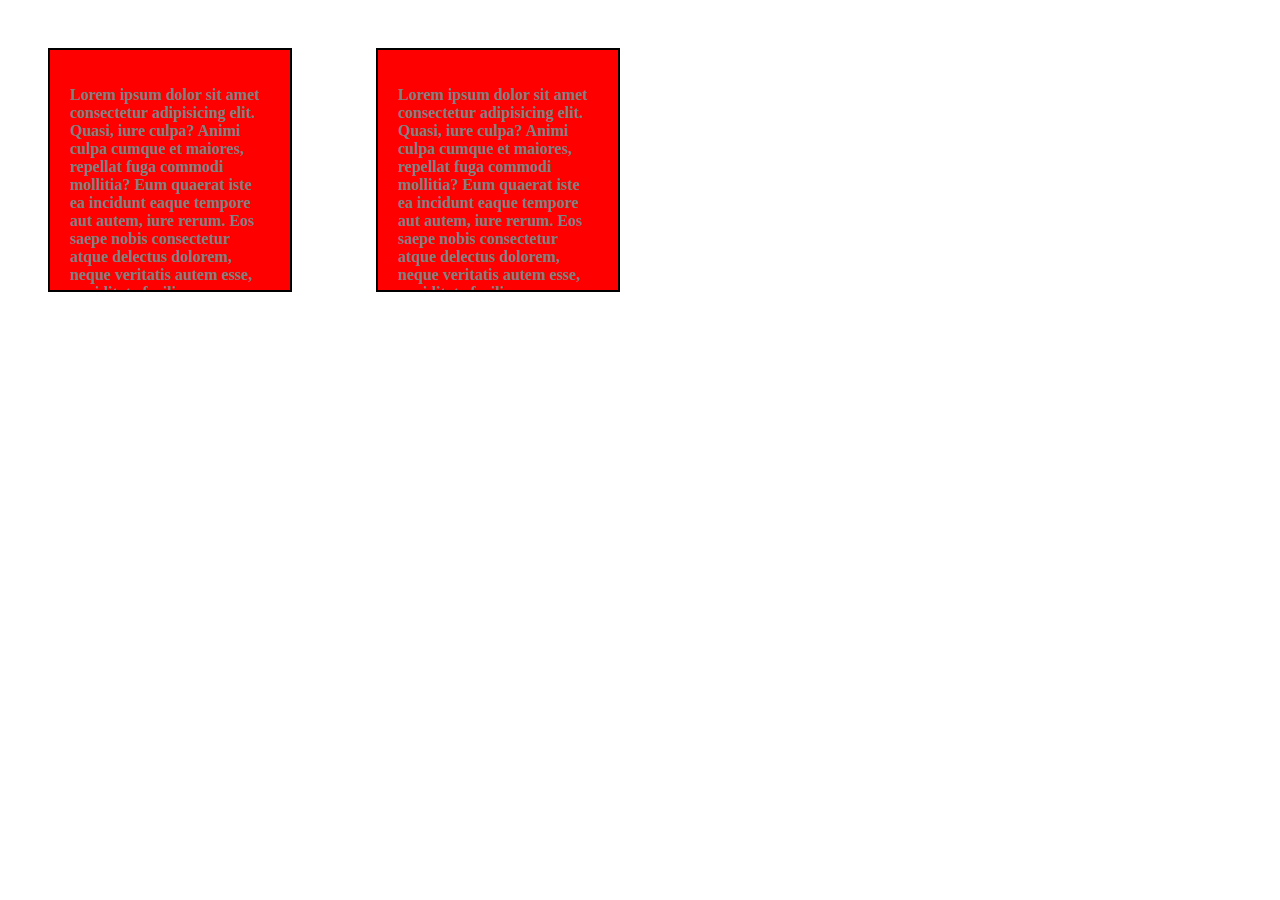
<file: index.html>
<!DOCTYPE html>
<html>
	<head>
		<meta charset="UTF-8">

		<link rel="stylesheet" href="css/style.css">
	</head>
	<body>
		<div>
			<p>
				Lorem ipsum, dolor sit amet consectetur adipisicing elit. Voluptatem aperiam corrupti dignissimos magni magnam iusto quae consequatur eveniet vero consequuntur earum non totam dolorum culpa officia, cumque, hic praesentium at.
			</p>
		</div>
		<div>
			<p>
				Lorem ipsum dolor sit amet consectetur adipisicing elit. Quasi, iure culpa? Animi culpa cumque et maiores, repellat fuga commodi mollitia? Eum quaerat iste ea incidunt eaque tempore aut autem, iure rerum. Eos saepe nobis consectetur atque delectus dolorem, neque veritatis autem esse, cupiditate facilis necessitatibus odio iusto velit excepturi ad suscipit provident nisi adipisci! Suscipit quibusdam animi aliquid ullam provident blanditiis quae. Atque qui at tempora reiciendis corporis molestias quas maxime vel, explicabo eos culpa saepe molestiae fugiat expedita ipsum repudiandae nostrum assumenda corrupti aliquam perferendis. Beatae ipsa nihil incidunt, quidem quos labore in hic dolorem obcaecati possimus quibusdam reprehenderit.
			</p>
			<p>
				Lorem ipsum dolor sit amet consectetur adipisicing elit. Quasi, iure culpa? Animi culpa cumque et maiores, repellat fuga commodi mollitia? Eum quaerat iste ea incidunt eaque tempore aut autem, iure rerum. Eos saepe nobis consectetur atque delectus dolorem, neque veritatis autem esse, cupiditate facilis necessitatibus odio iusto velit excepturi ad suscipit provident nisi adipisci! Suscipit quibusdam animi aliquid ullam provident blanditiis quae. Atque qui at tempora reiciendis corporis molestias quas maxime vel, explicabo eos culpa saepe molestiae fugiat expedita ipsum repudiandae nostrum assumenda corrupti aliquam perferendis. Beatae ipsa nihil incidunt, quidem quos labore in hic dolorem obcaecati possimus quibusdam reprehenderit.
			</p>
			<p>
				Lorem ipsum dolor sit amet consectetur adipisicing elit. Quasi, iure culpa? Animi culpa cumque et maiores, repellat fuga commodi mollitia? Eum quaerat iste ea incidunt eaque tempore aut autem, iure rerum. Eos saepe nobis consectetur atque delectus dolorem, neque veritatis autem esse, cupiditate facilis necessitatibus odio iusto velit excepturi ad suscipit provident nisi adipisci! Suscipit quibusdam animi aliquid ullam provident blanditiis quae. Atque qui at tempora reiciendis corporis molestias quas maxime vel, explicabo eos culpa saepe molestiae fugiat expedita ipsum repudiandae nostrum assumenda corrupti aliquam perferendis. Beatae ipsa nihil incidunt, quidem quos labore in hic dolorem obcaecati possimus quibusdam reprehenderit.
			</p>
		</div>
		<div>
			<p>
				Lorem ipsum dolor sit amet consectetur adipisicing elit. Quasi, iure culpa? Animi culpa cumque et maiores, repellat fuga commodi mollitia? Eum quaerat iste ea incidunt eaque tempore aut autem, iure rerum. Eos saepe nobis consectetur atque delectus dolorem, neque veritatis autem esse, cupiditate facilis necessitatibus odio iusto velit excepturi ad suscipit provident nisi adipisci! Suscipit quibusdam animi aliquid ullam provident blanditiis quae. Atque qui at tempora reiciendis corporis molestias quas maxime vel, explicabo eos culpa saepe molestiae fugiat expedita ipsum repudiandae nostrum assumenda corrupti aliquam perferendis. Beatae ipsa nihil incidunt, quidem quos labore in hic dolorem obcaecati possimus quibusdam reprehenderit.
			</p>
			<p>
				Lorem ipsum dolor sit amet consectetur adipisicing elit. Quasi, iure culpa? Animi culpa cumque et maiores, repellat fuga commodi mollitia? Eum quaerat iste ea incidunt eaque tempore aut autem, iure rerum. Eos saepe nobis consectetur atque delectus dolorem, neque veritatis autem esse, cupiditate facilis necessitatibus odio iusto velit excepturi ad suscipit provident nisi adipisci! Suscipit quibusdam animi aliquid ullam provident blanditiis quae. Atque qui at tempora reiciendis corporis molestias quas maxime vel, explicabo eos culpa saepe molestiae fugiat expedita ipsum repudiandae nostrum assumenda corrupti aliquam perferendis. Beatae ipsa nihil incidunt, quidem quos labore in hic dolorem obcaecati possimus quibusdam reprehenderit.
			</p>
			<p>
				Lorem ipsum dolor sit amet consectetur adipisicing elit. Quasi, iure culpa? Animi culpa cumque et maiores, repellat fuga commodi mollitia? Eum quaerat iste ea incidunt eaque tempore aut autem, iure rerum. Eos saepe nobis consectetur atque delectus dolorem, neque veritatis autem esse, cupiditate facilis necessitatibus odio iusto velit excepturi ad suscipit provident nisi adipisci! Suscipit quibusdam animi aliquid ullam provident blanditiis quae. Atque qui at tempora reiciendis corporis molestias quas maxime vel, explicabo eos culpa saepe molestiae fugiat expedita ipsum repudiandae nostrum assumenda corrupti aliquam perferendis. Beatae ipsa nihil incidunt, quidem quos labore in hic dolorem obcaecati possimus quibusdam reprehenderit.
			</p>
		</div>
	</body>
</html>
</file>
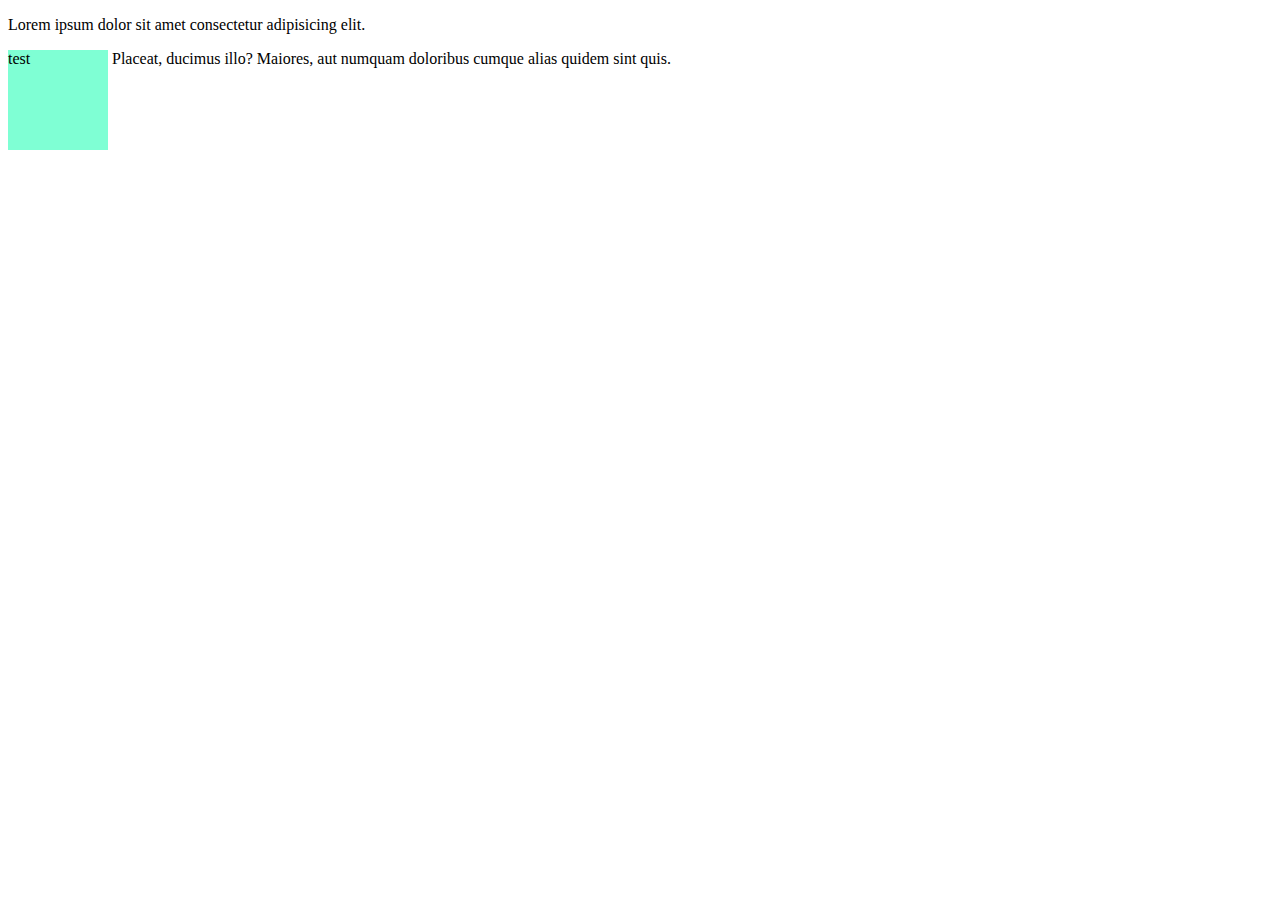
<file: page2.html>
<!DOCTYPE html>
<html lang="en">

<head>
	<meta charset="UTF-8">

	<link rel="stylesheet" href="css/page2.css">
</head>

<body>
	<p>
		Lorem ipsum dolor sit amet consectetur adipisicing elit. <div>test</div>
		Placeat, ducimus illo? Maiores, aut numquam doloribus cumque alias quidem sint quis.
	</p>
</body>

</html>
</file>
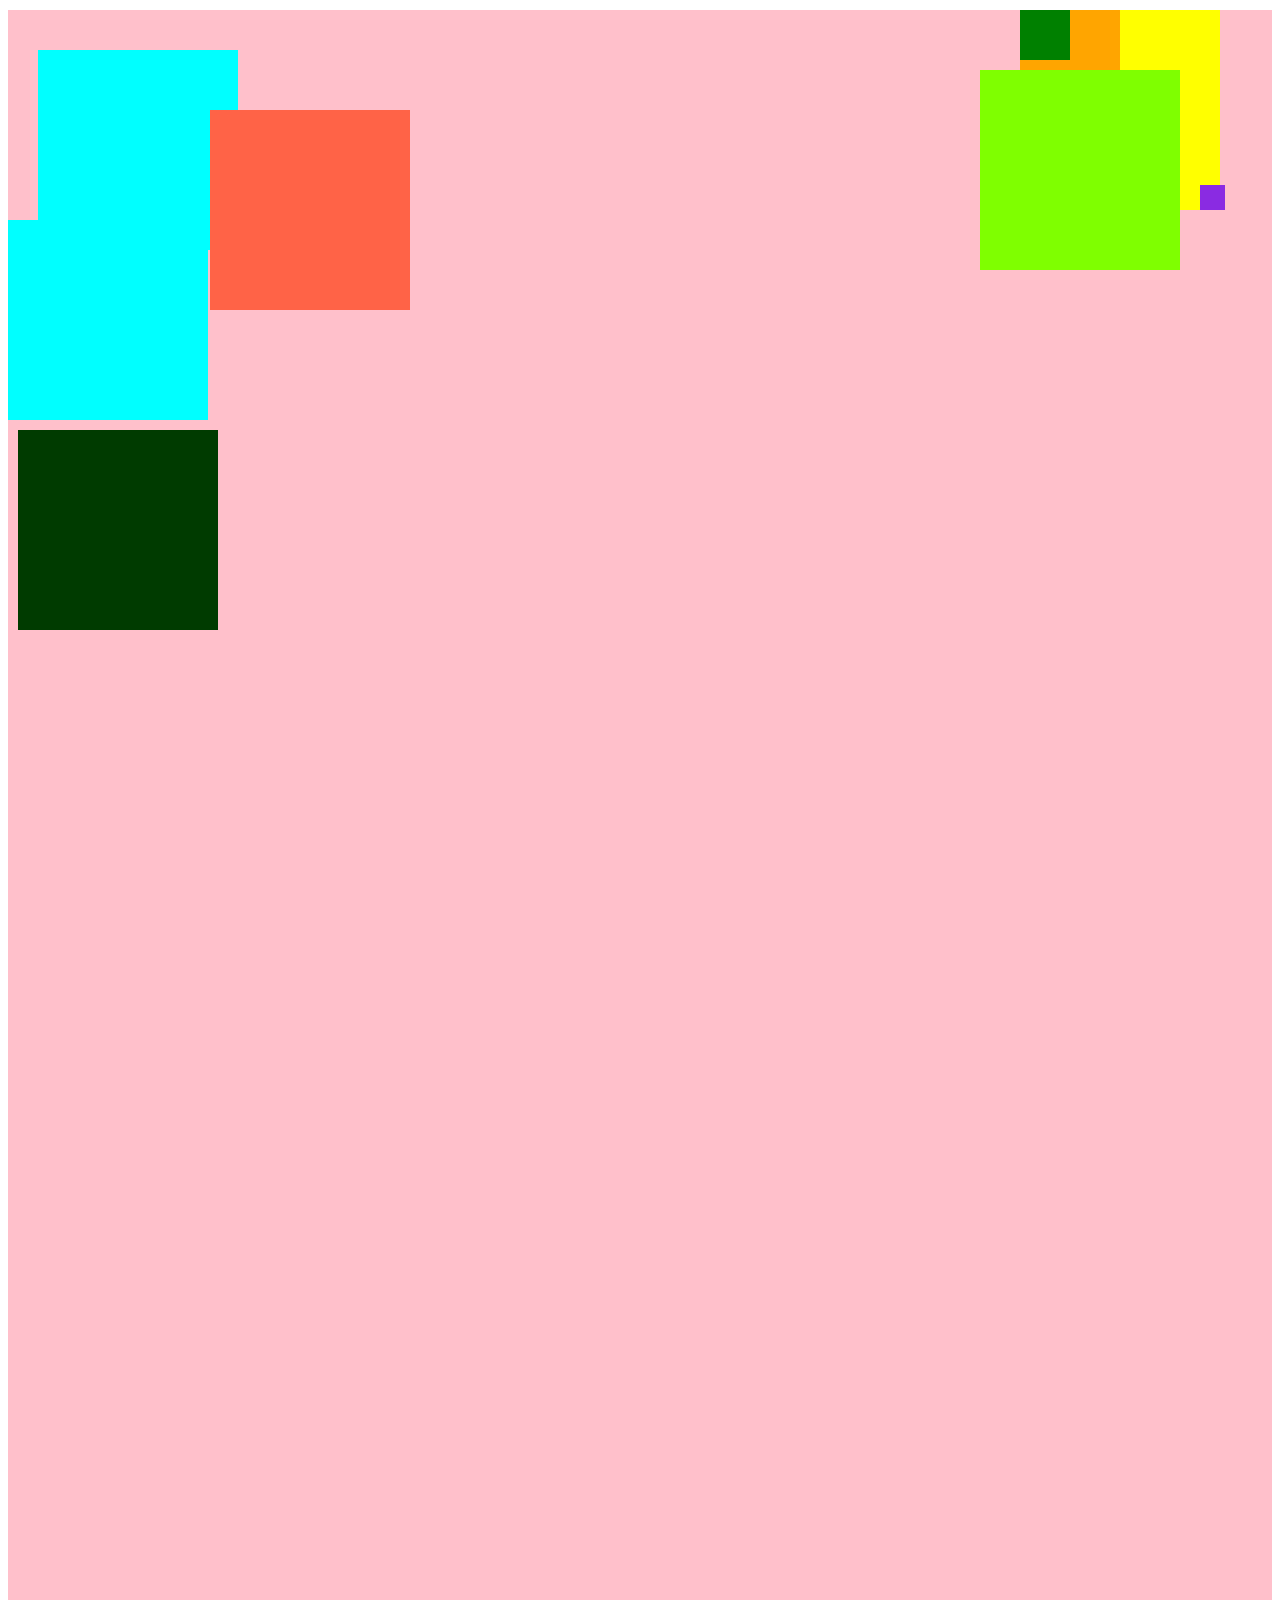
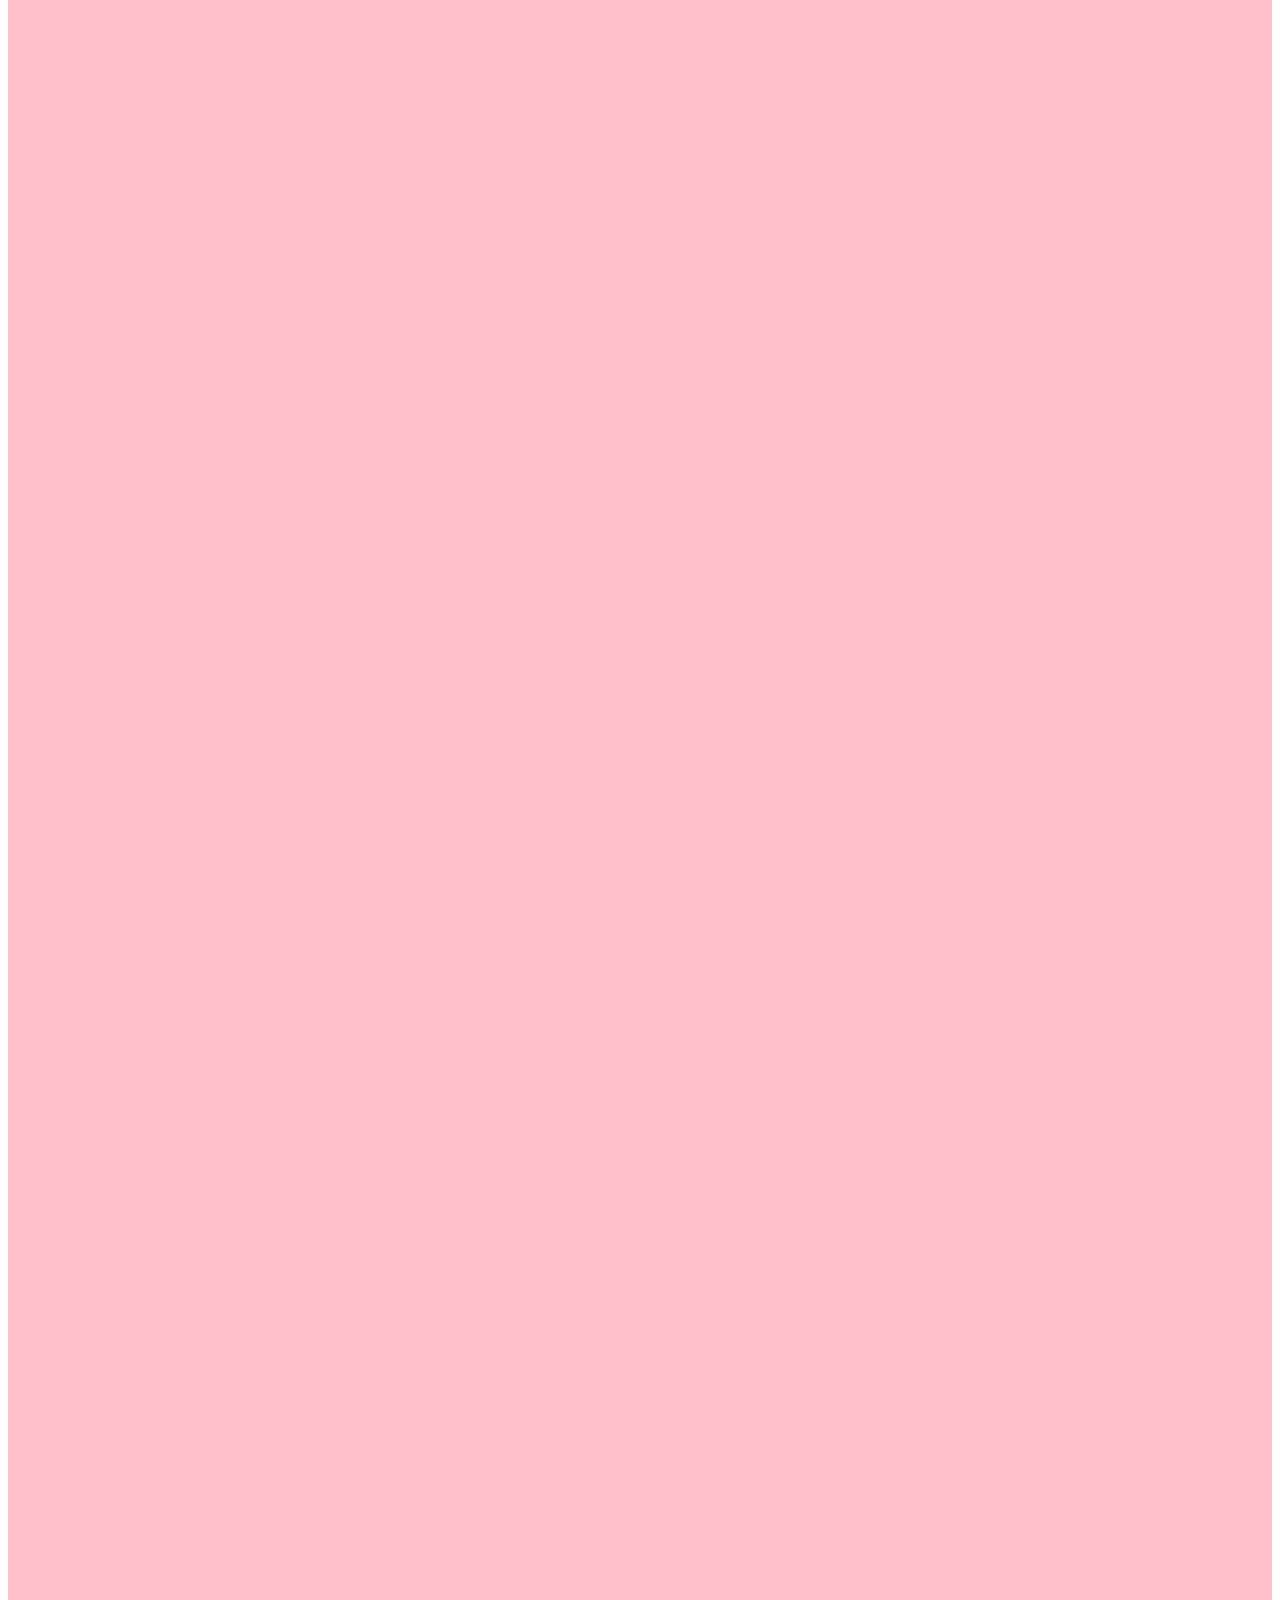
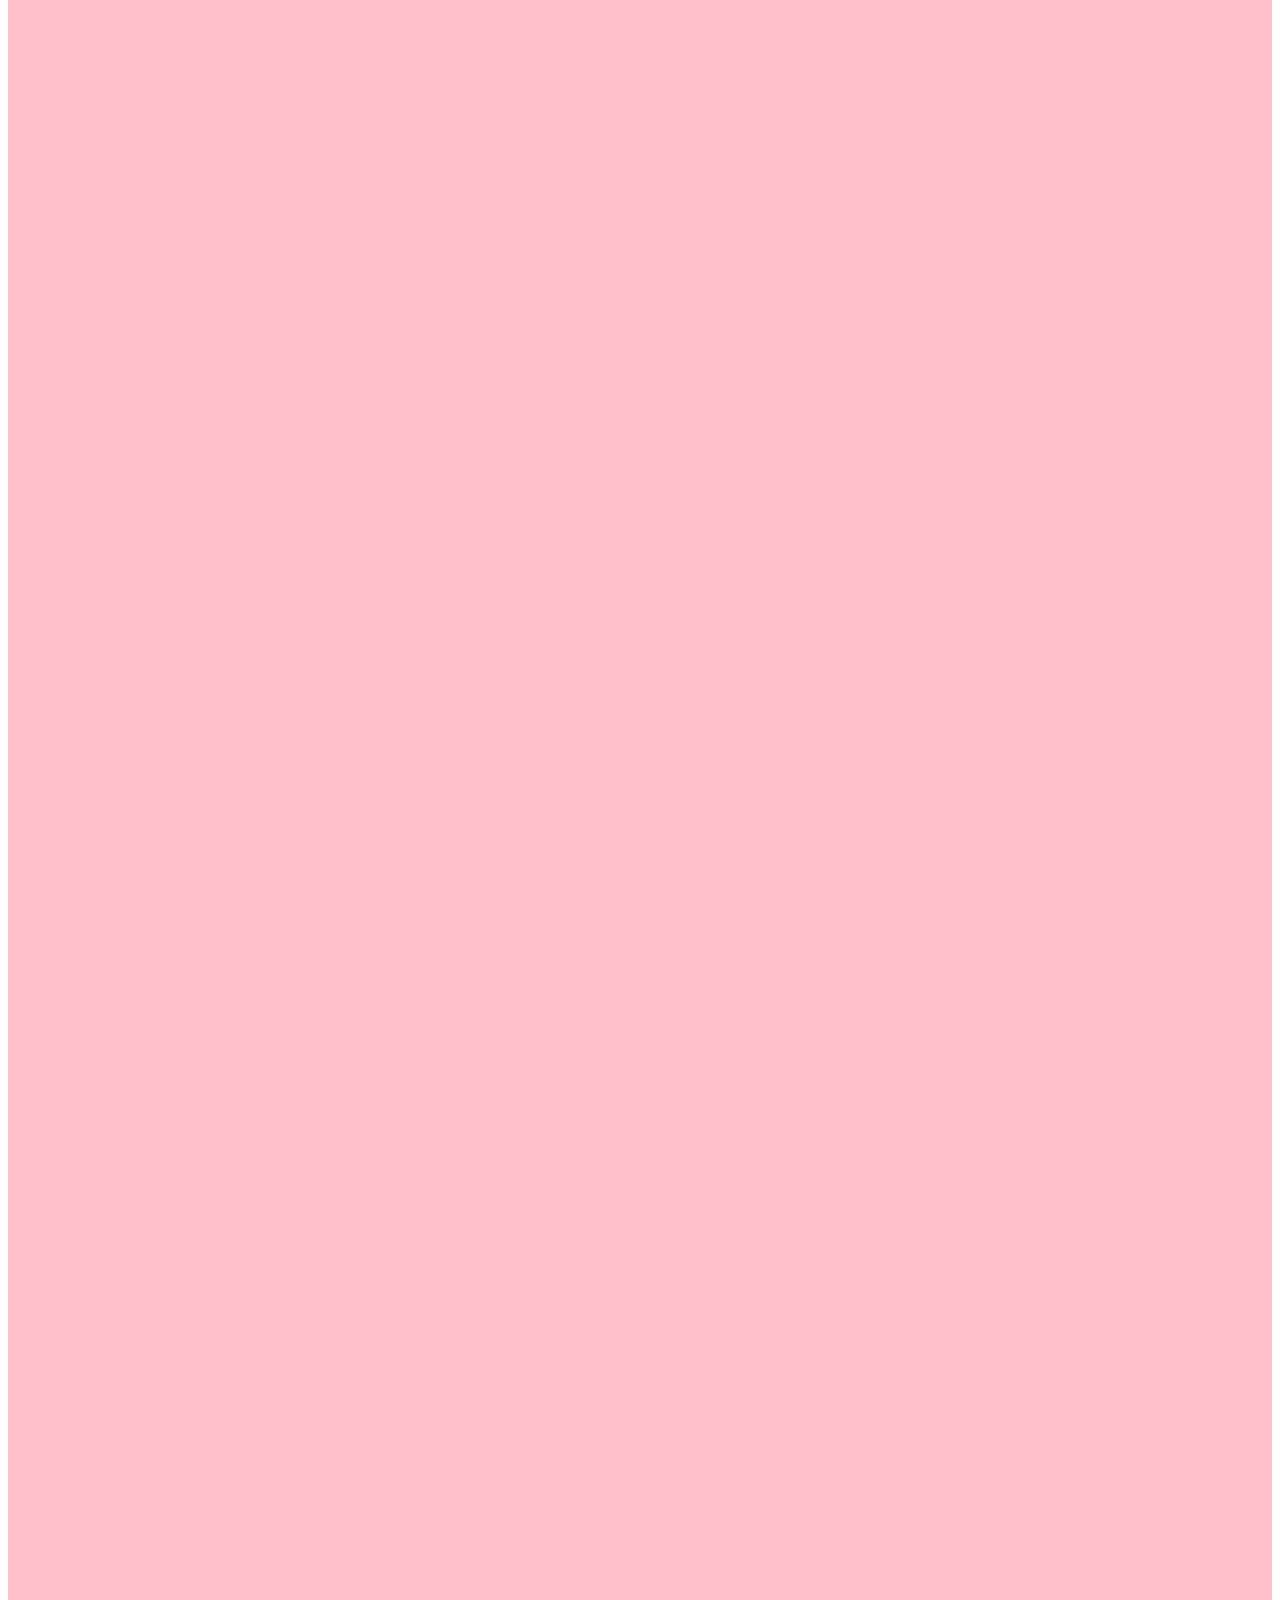
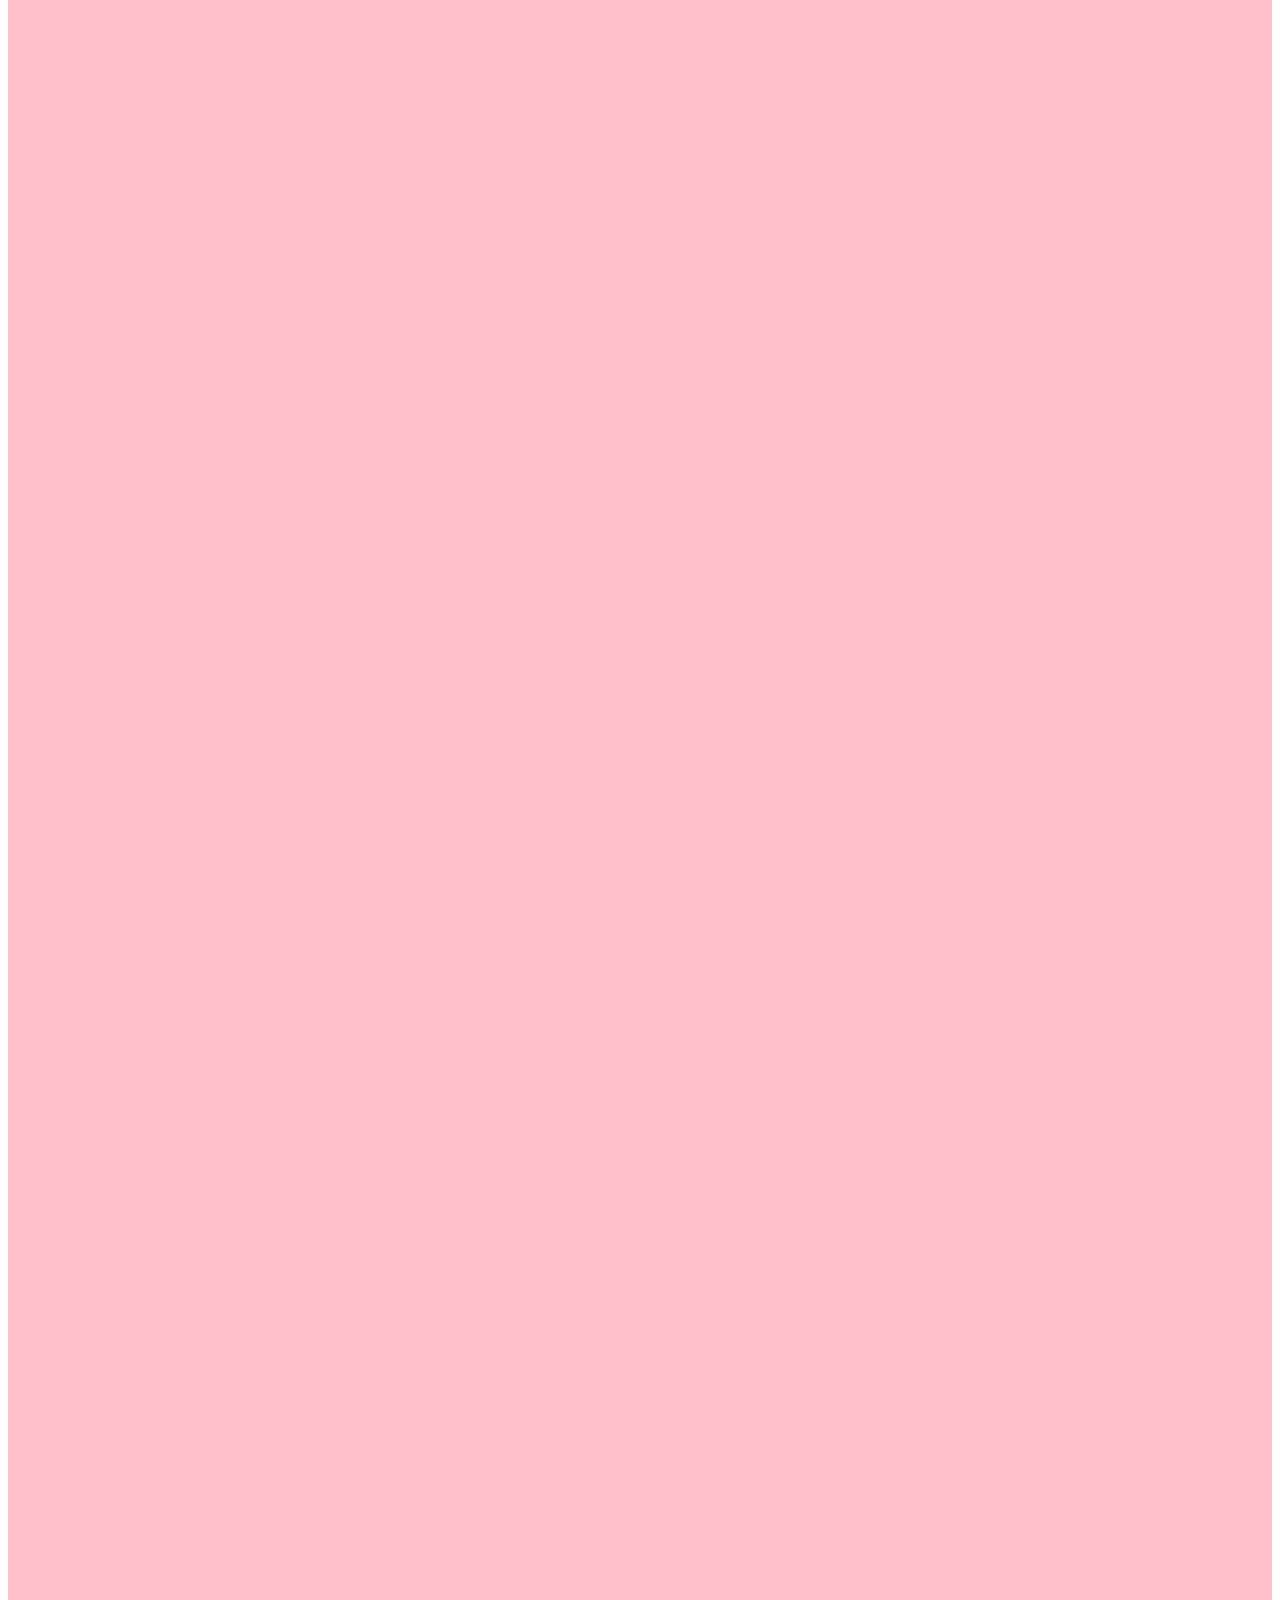
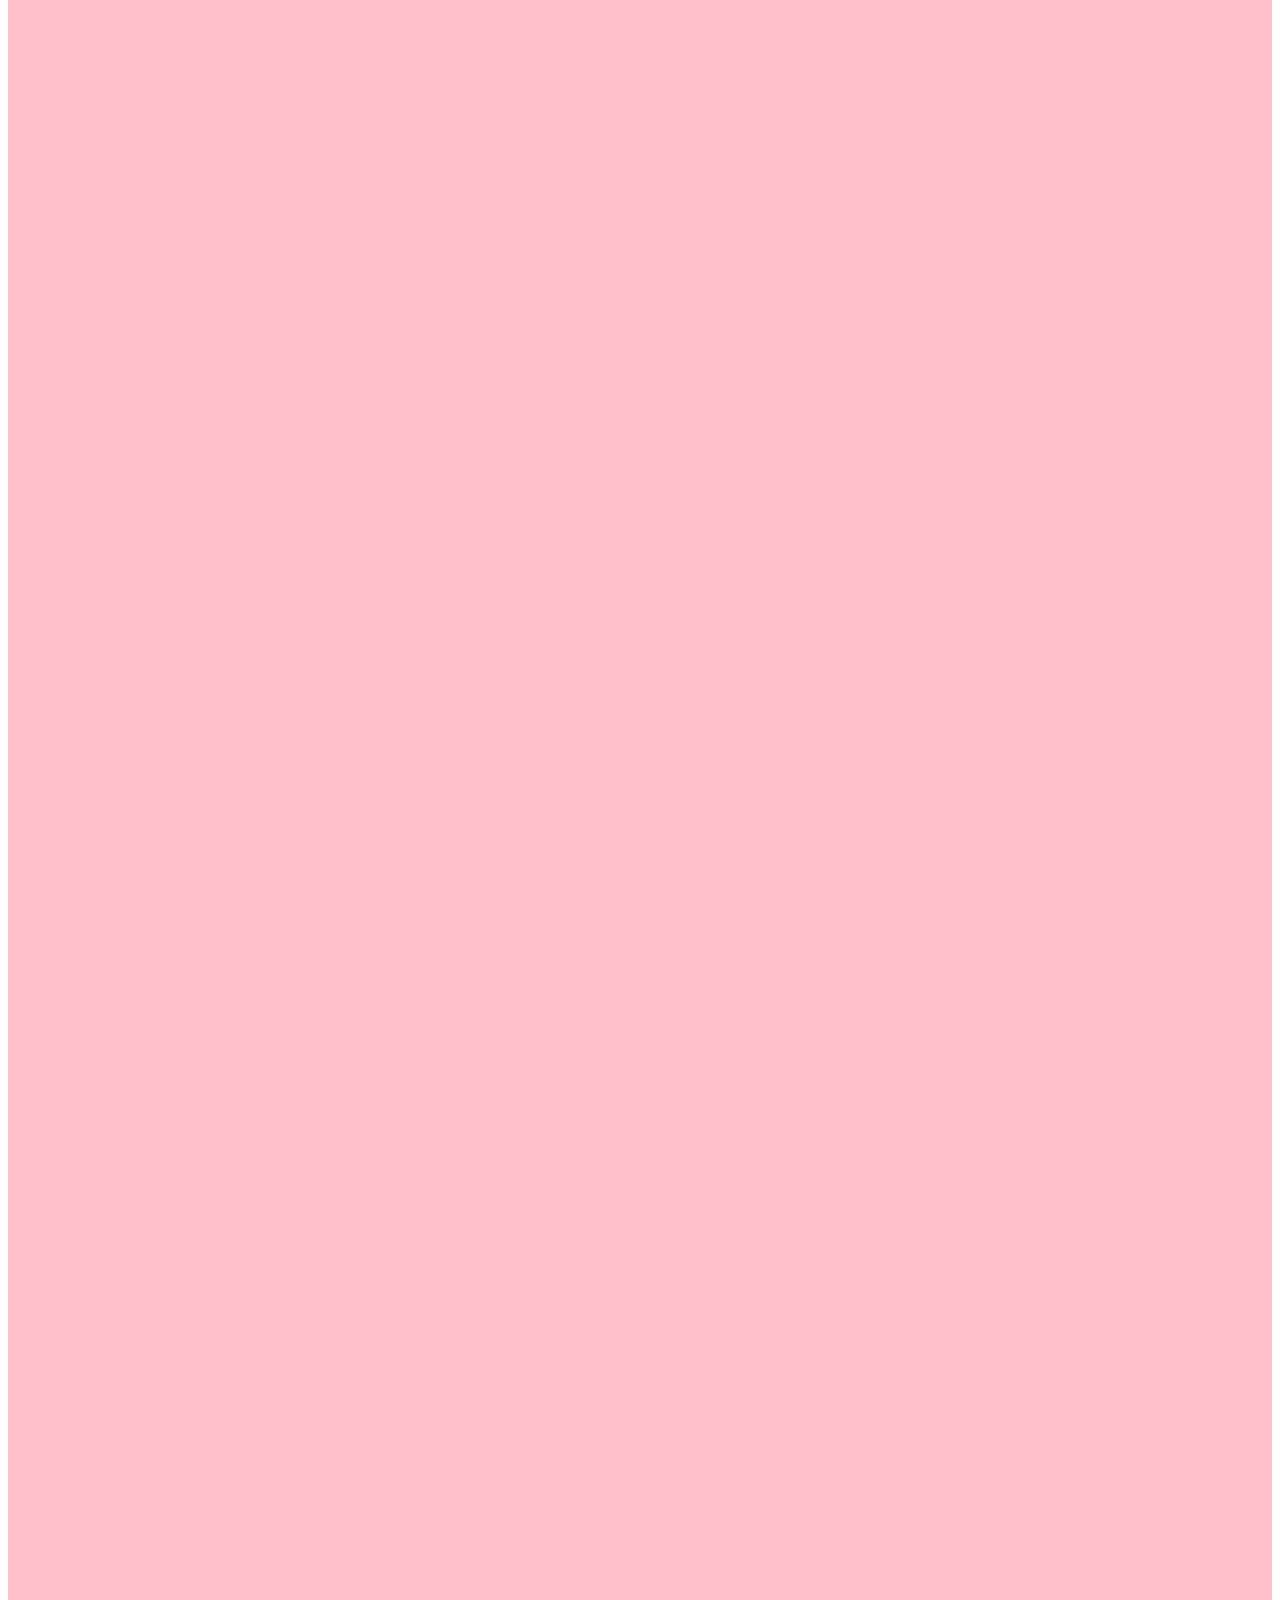
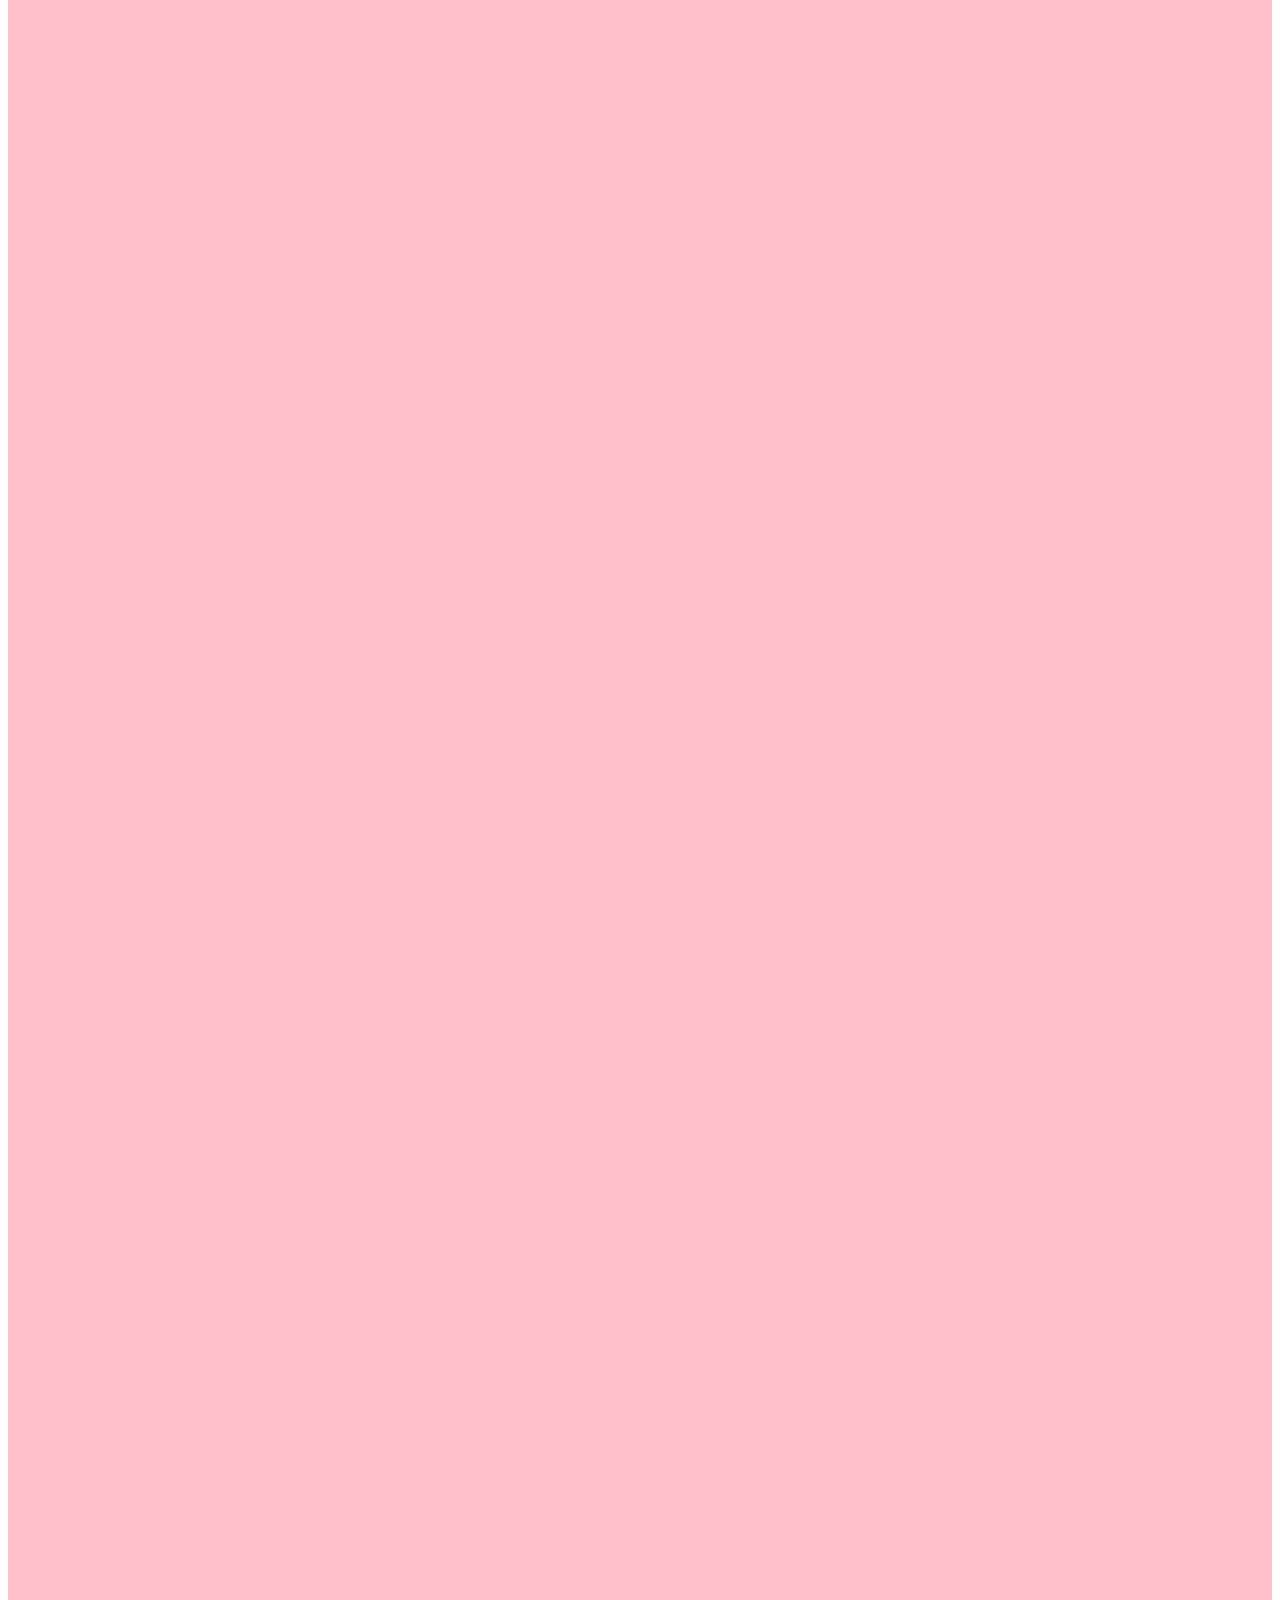
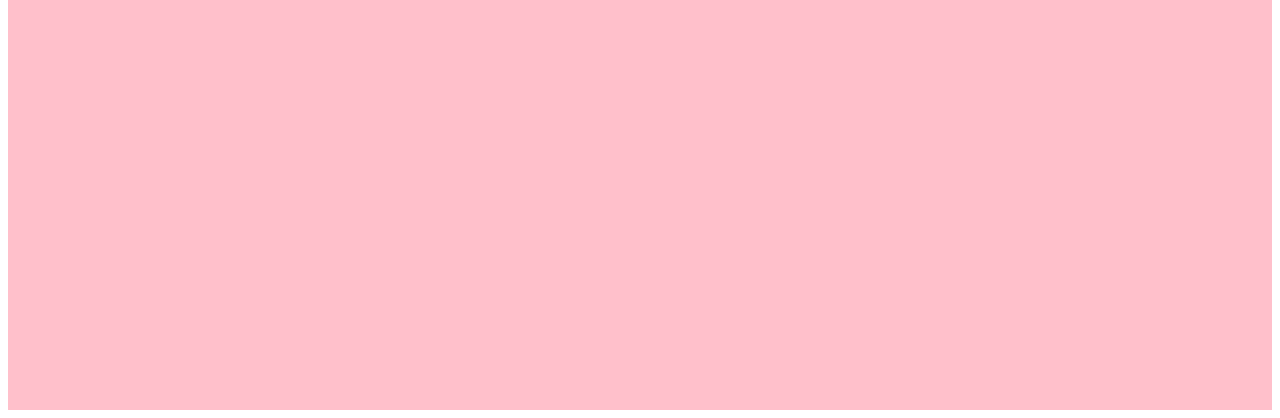
<file: page3.html>
<!DOCTYPE html>
<html>
	<head>
		<meta charset="UTF-8">

		<link rel="stylesheet" href="css/page3.css">

		<title>Positionering</title>
	</head>
	<body>
		<section>
			<article>

			</article>
			<article>

			</article>
			<article>
				<div id="div1">
					<div id="div2">
						<div id="div3"></div>
					</div>
				</div>
			</article>
			<article>
				
			</article>
			<article>

			</article>
			<article>

			</article>
		</section>
	</body>
</html>
</file>
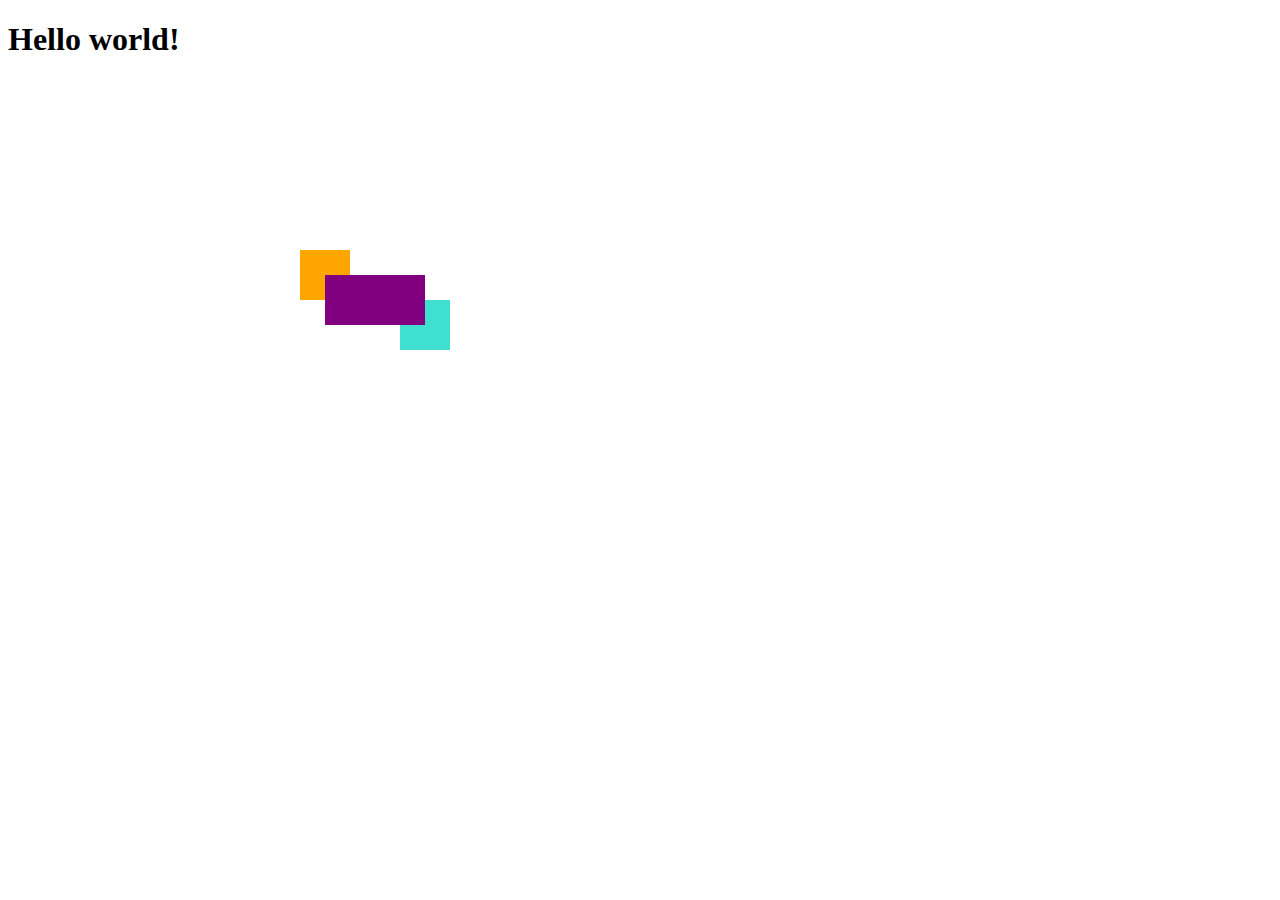
<file: page4.html>
<!DOCTYPE html>
<html lang="en">
<head>
	<meta charset="UTF-8">

	<link rel="stylesheet" href="css/page4.css">
	
	<title>Document</title>
</head>
<body>
	<h1>Hello world!</h1>
	<div id="element1"></div>
	<div id="element2"></div>
	<div id="element3"></div>
</body>
</html>
</file>
<file: css/style.css>
div {
	display: inline-block;

	box-sizing: content-box;

	margin: 40px;
	padding: 20px;

	width: 200px;
	height: 200px;

	background-color: red;
	border: 2px solid black;

	color: gray;
	font-weight: 700;

	overflow: auto;
}

div:first-child {
	display: none;
}
</file>
<file: css/page2.css>
div {
	display: block; /* Lägger sig på en egen rad. Kan använda width/height */
	display: inline; /* Lägger sig i texten. Man kan INTE använda width/height */
	display: inline-block; /* Lägger sig i texten. Man kan använda width/height */

	width: 100px;
	height: 100px;

	background-color: aquamarine;
}
</file>
<file: css/page3.css>
body {
	height: 10000px;
}

section {
	height: 10000px;
	background-color: pink;
}

article {
	position: relative;

	margin: 10px;

	width: 200px;
	height: 200px;

	background-color: aqua;
}

article:first-child {
	top: 40px;
	left: 20px;
}

article:nth-child(2) {
	right: 10px;
}

article:nth-child(3) {
	position: absolute;
	top: 0;
	right: 50px;

	background-color: yellow;
}

#div1 {
	width: 100px;
	height: 100px;

	background-color: orange;
}
#div2 {
	width: 50px;
	height: 50px;

	background-color: green;
}
#div3 {
	position: absolute;

	bottom: 0;
	right: -5px;

	width: 25px;
	height: 25px;
	
	background-color: blueviolet;
}

article:nth-child(4) {
	position: absolute;

	top: 60px;
	right: 90px;

	background-color: chartreuse;
}

article:nth-last-child(2) {
	position: fixed;

	top: 100px;
	left: 200px;

	background-color: tomato;
}

article:last-child {
	position: sticky;
	top: 0;

	background-color: #003b00;
}
</file>
<file: css/page4.css>
#element1 {
	position: absolute;
	top: 275px;
	left: 325px;
	width: 100px;
	height: 50px;
	background-color: purple;

	z-index: 100;
}

#element2 {
	position: absolute;
	top: 300px;
	left: 400px;
	width: 50px;
	height: 50px;
	background-color: turquoise;

	z-index: 50;
}

#element3 {
	position: absolute;
	top: 250px;
	left: 300px;
	width: 50px;
	height: 50px;
	background-color: orange;

	z-index: 50;
}
</file>
